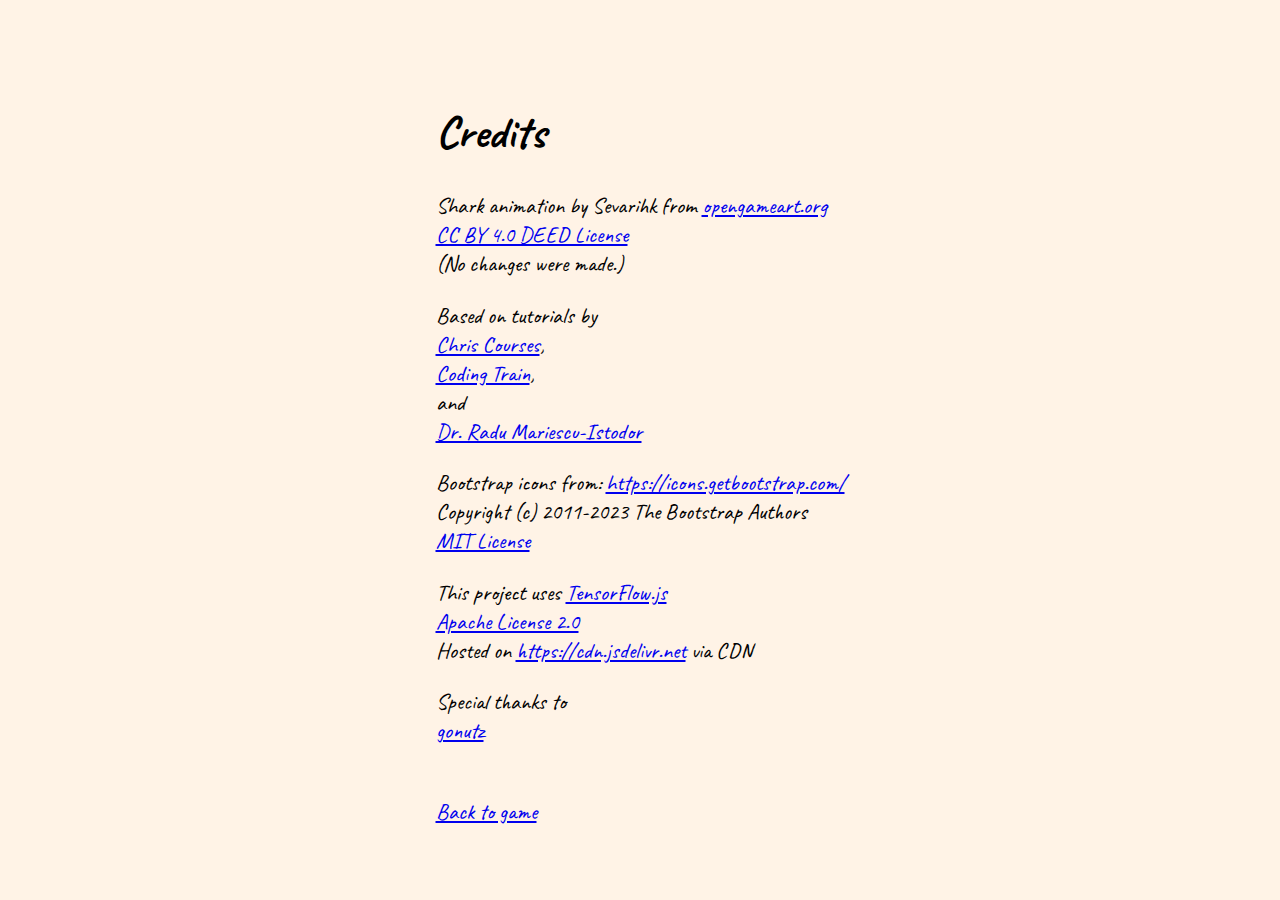
<file: credits.html>
<!DOCTYPE html>
<html lang="en">
<head>
    <meta charset="UTF-8">
    <meta name="viewport" content="width=device-width, initial-scale=1.0">
    <title>AI Game - Credits</title>
    <link rel="preconnect" href="https://fonts.googleapis.com">
    <link rel="preconnect" href="https://fonts.gstatic.com" crossorigin>
    <link href="https://fonts.googleapis.com/css2?family=Caveat:wght@600&display=swap" rel="stylesheet">
    <link rel="stylesheet" href="styles/styles.css">
</head>
<body>
    <div id="credits-div">
        <h1>Credits</h1>
        <p>Shark animation by Sevarihk from <a href="https://opengameart.org/content/shark-sprites-animated-4-directional">opengameart.org</a><br>
            <a href="https://creativecommons.org/licenses/by/4.0/">CC BY 4.0 DEED License</a><br>
            (No changes were made.)</p>
        <p>Based on tutorials by<br><a href="https://www.youtube.com/c/chriscourses">Chris Courses</a>,<br>
            <a href="https://www.youtube.com/@TheCodingTrain">Coding Train</a>,<br>
            and<br>
            <a href="https://www.youtube.com/@Radu/videos">Dr. Radu Mariescu-Istodor</a></p>
        <p>Bootstrap icons from: <a href="https://icons.getbootstrap.com/">https://icons.getbootstrap.com/</a><br>
        Copyright (c) 2011-2023 The Bootstrap Authors<br>
        <a href="https://github.com/twbs/bootstrap/blob/main/LICENSE">MIT License</a></p>
        <p>This project uses <a href="https://www.tensorflow.org/js">TensorFlow.js</a><br>
            <a href="https://github.com/tensorflow/tfjs/blob/master/LICENSE">Apache License 2.0</a><br>
            Hosted on <a href="https://cdn.jsdelivr.net/npm/@tensorflow/tfjs/dist/tf.min.js">https://cdn.jsdelivr.net</a> via CDN</p>
        <p>Special thanks to<br><a href="https://github.com/gonutz">gonutz</a></p><br>
        <a href="index.html">Back to game</a>
    </div>
</body>
</html>
</file>
<file: styles/styles.css>
header {
    width: 100%;
    height: 30vh;
    height: 25svh;
    color: rgb(228, 120, 70);
    display: flex;
    justify-content: center;
    @media (pointer: coarse) {
        min-height: 15vh;
        min-height: 15svh;
    }
}
#scores {
    width: 40%;
    display: flex;
    flex-direction: row;
    justify-content: space-around;
    align-items: center;
    font-size: 3vh;
    font-size: 3svh;
    @media (max-width: 1400px) {
        width: 50%;
    }
    @media (max-width: 1024px) {
        width: 90%;
    }
    @media (max-width: 644px) {
        height: 100%;
    }
    @media (max-height: 600px) and (orientation: landscape) {
        font-size: 4vh;
        font-size: 4svh;
    }
    @media (max-height: 500px) and (orientation: landscape) {
        font-size: 5vh;
        font-size: 5svh;
    }
    @media (orientation: portrait) {
        flex-direction: column;
        justify-content: center;
        align-items: center;
    }
}
body, html {
    margin: 0;
    padding: 0;
    @media (pointer: coarse) {
        /* Prevent user selection everywhere on touchscreen devices */
        -webkit-user-select: none;
        -ms-user-select: none;
        user-select: none;
    }
}
body {
    background-color: rgb(255, 243, 230);
    font-family: 'Caveat', cursive;
    font-size: 1.5em;
    height: 100vh;
    height: 100svh;
    display: flex;
    flex-direction: column;
    align-items: center;
    justify-content: center;
}
#canvas-and-controls {
    display: flex;
    flex-direction: column-reverse;
    justify-content: space-between;
    align-items: center;
    @media (orientation: landscape) {
        flex-direction: row;
        justify-content: center;
        align-items: center;
    }
    @media (pointer: coarse) {
        width: 90%;
        justify-content: space-between;
    }
}
#canvas-container {
    position: relative;
    margin: 0;
    display: flex;
    flex-direction: column;
    align-items: center;
    justify-content: center;
}
#info-button {
    position: absolute;
    z-index: 8;
    top: 0.75svw;
    left: 1svw;
    color: black;
}
#mute-button {
    position: absolute;
    z-index: 8;
    top: 1svw;
    right: 1svw;
    background-color: rgb(77, 185, 235);
    color: white;
    border-radius: 4%;
    border: 0.2em solid transparent;
}
#canvas {
    background-color: rgb(117, 225, 255);;
    max-width: 90svw;
    max-height: 61.8svh;
}
#arrow-key-container {
    @media (pointer: fine), (pointer: none)  {
    display: none;
    }
    @media (pointer: coarse)  {
        height: 100%;
        width: 100%;
        display: flex;
        flex-direction: column;
        align-items: center;
        justify-content: center;
    }
    @media (orientation: landscape) {
        width: 40vw;
        width: 40svw;
    }
}
#arrow-key-grid {
    height: auto;
    display: grid;
    grid-template-areas: 
    ". u ."
    "l . r"
    ". d .";
    grid-template-columns: 6vh 6vh 6vh;
    grid-template-rows: 6vh 6vh 6vh;
    grid-template-columns: 6svh 6svh 6svh;
    grid-template-rows: 6svh 6svh 6svh;
    @media (orientation: landscape) {
        grid-template-columns: 16vh 16vh 16vh;
        grid-template-rows: 16vh 16vh 16vh;
        grid-template-columns: 16svh 16svh 16svh;
        grid-template-rows: 16svh 16svh 16svh;
    }
}
#arrow-key-button-up {
    grid-area: u;
}
#arrow-key-button-left {
    grid-area: l;
}
#arrow-key-button-right {
    grid-area: r;
}
#arrow-key-button-down {
    grid-area: d;
}
footer {
    color: rgb(228, 120, 70);
    font-size: 3vh;
    font-size: 3svh;
    height: 15vh;
    height: 15svh;
    width: 100%;
    display: flex;
    flex-direction: column;
    align-items: center;
    justify-content: center;
    @media (max-height: 600px) and (orientation: landscape) {
        font-size: 4vh;
        font-size: 4svh;
    }
    @media (max-height: 500px) and (orientation: landscape) {
        font-size: 5vh;
        font-size: 5svh;
    }
}
.btn {
    width: 30svw;
    height: 8svw;
    font-size: 3.5svw;
    margin: 1svw;
    font-family: 'Caveat', cursive;
    background-color: rgb(77, 185, 235);
    color: white;
    border-radius: 4%;
    border: 0.2em solid transparent;
    @media (orientation: landscape) {
        width: 25svh;
        height: 8svh;
        font-size: 3svh;
        margin: 1svh;
    }
    @media (pointer: fine), (pointer: none) {
        width: 20svh;
        height: 6svh;
        font-size: 3svh;
        margin: 1svh;
    }
}

.alert-btn {
    padding: 4px;
    font-size: 2svh;
    border-radius: 4%;
    border: 0.2em solid transparent;
}
.alert-btn:hover {
    background-color: lightgray;
}
.alert-btn:active {
    border: 0.2em solid silver;
}


#mute-button:hover {
    background-color: rgb(47, 155, 205);
}

.arrow-btn {
    font-family: 'Caveat', cursive;
    font-size: 2vh;
    font-size: 2svh;
    background-color: rgb(77, 185, 235);
    color: white;
    border-radius: 4%;
    border: 0.2em solid transparent;
    margin: 0.5vh;
    margin: 0.5svh;
    @media (orientation: landscape) {
        font-size: 3svh;
    }
}

.arrow-btn:active {
    background-color: rgb(47, 155, 205);
    border: 0.2em solid rgb(97, 205, 255);
}

.btn:hover {
    background-color: rgb(47, 155, 205);
}

.btn:active {
    border: 0.2em solid rgb(97, 205, 255);
}
#modal-element {
    position: absolute;
    width: 80%;
    height: 80%;
    z-index: 9;
    background-color: black;
    color: white;
    display: flex;
    flex-direction: column;
    align-items: center;
    justify-content: center;
    text-align: center;
    border-radius: 5%;
}
.orange-modal {
    position: absolute;
    width: 50%;
    height: 50%;
    z-index: 10;
    background-color: rgb(228, 120, 70);
    color: white;
    display: flex;
    flex-direction: column;
    align-items: center;
    justify-content: center;
    text-align: center;
    border-radius: 5%;
}
#points-div {
    font-size: 5svw;
    @media (orientation: landscape) {
        font-size: 4svh;
    }
}
#credits-div {
    max-width: 80vw;
    max-width: 80svw;
    font-size: 2.5vh;
    font-size: 2.5svh;
}

#train-net-button {
    @media (pointer: coarse) {
        display: none;
    }
}
</file>
